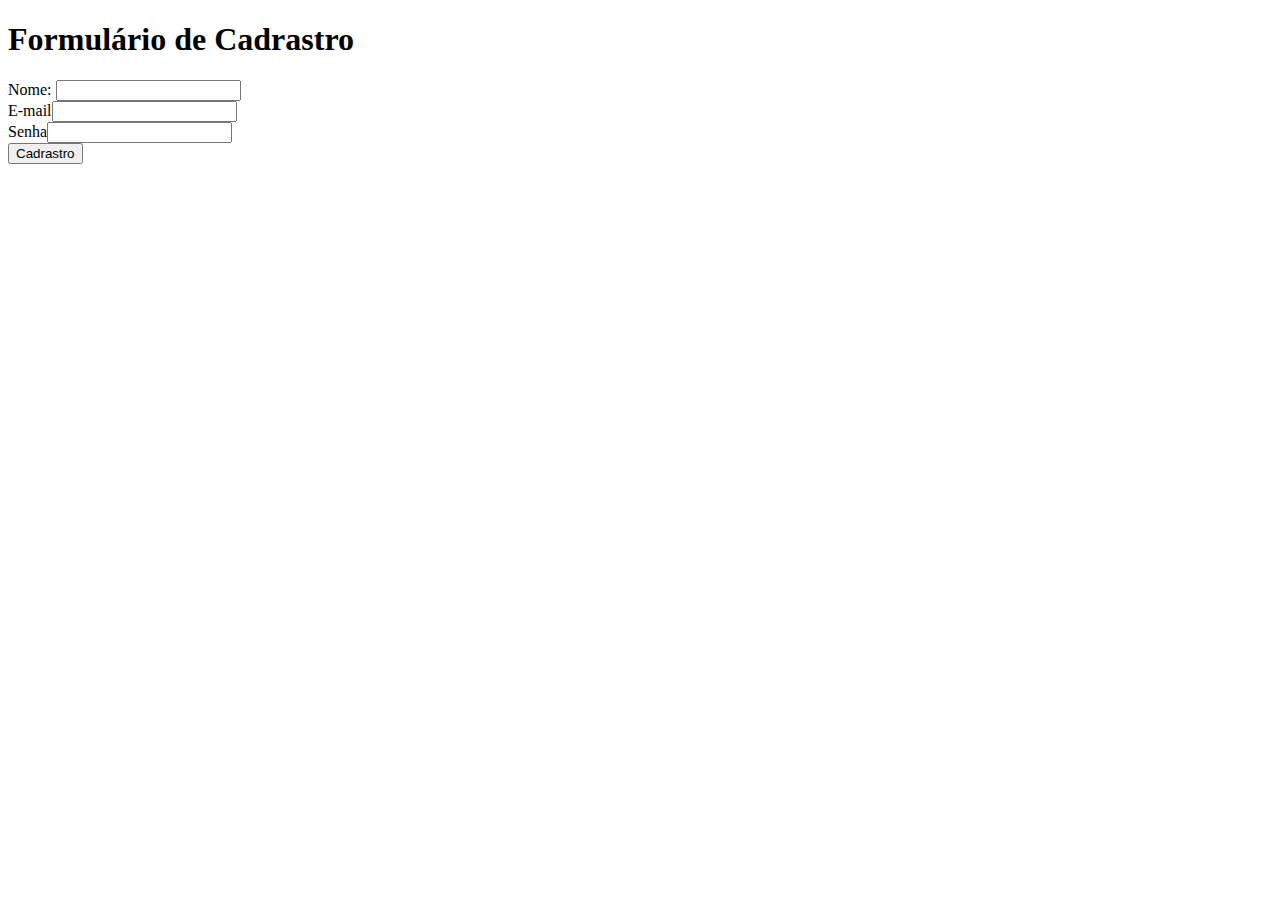
<file: exercicio.html>
<!DOCTYPE html>
<html lang="en">
<head>
    <meta charset="UTF-8">
    <meta name="viewport" content="width=device-width, initial-scale=1.0">
    <title>Formulário Ebac</title>
</head>
<body>
    <h1>Formulário de Cadrastro</h1>
    <form>
        <label for="nome">Nome: </label><input id="nome" type="text" />
        <br/>
        <label>E-mail</label><input id="email" type="email" />
        <br/>
        <label>Senha</label><input id="senha" type="password"/>
        <br/>
        <button type="submit">
            Cadrastro
        </button>
    </form>
</body>
</html>
</file>
